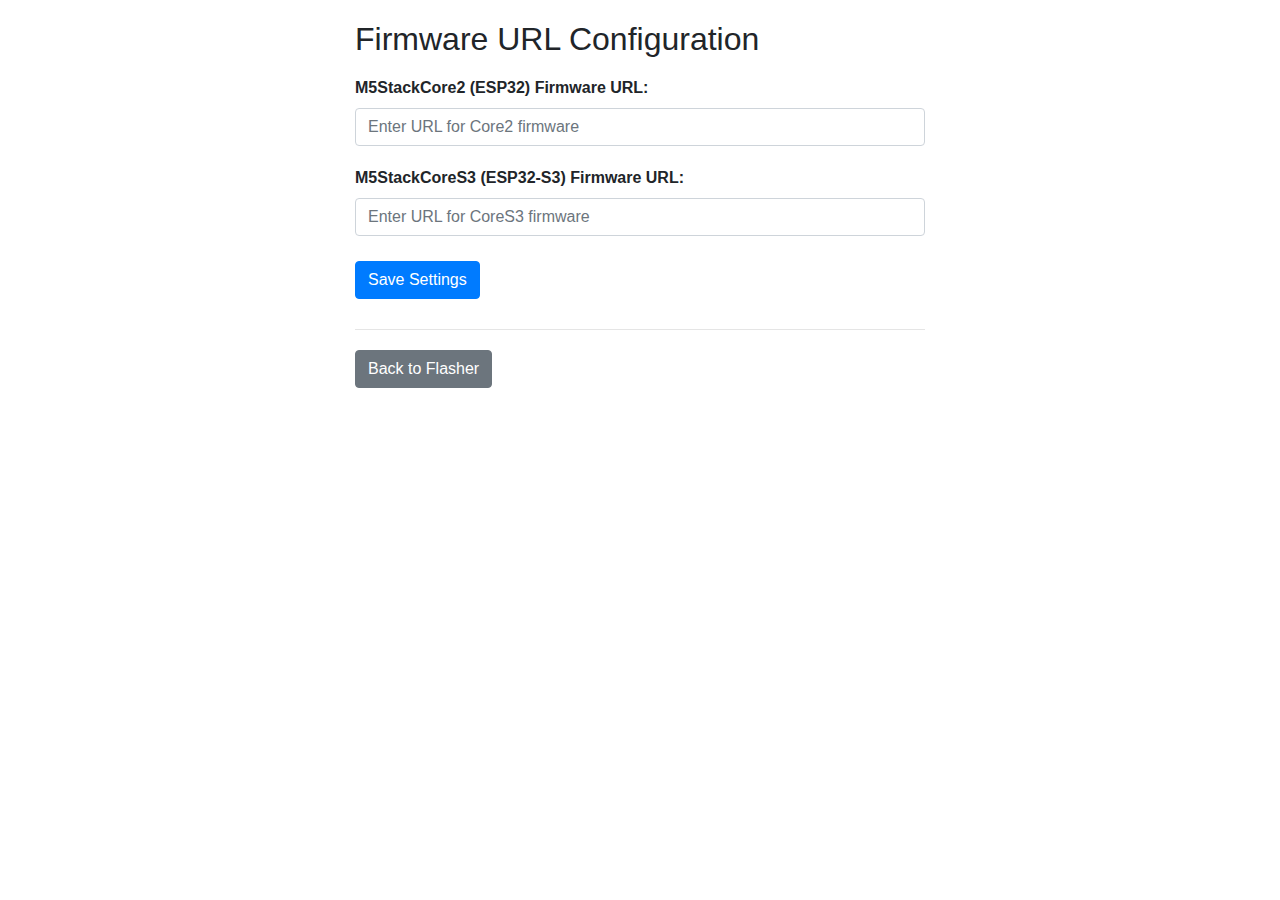
<file: admin.html>
<!DOCTYPE html>
<html lang="en">
<head>
    <meta charset="UTF-8">
    <meta name="viewport" content="width=device-width, initial-scale=1.0">
    <title>Firmware URL Configuration</title>
    <!-- Optional: Link to Bootstrap CSS if you want styling consistent with index.html -->
    <link rel="stylesheet" href="https://stackpath.bootstrapcdn.com/bootstrap/4.5.2/css/bootstrap.min.css">
    <style>
        body { padding: 20px; }
        .container { max-width: 600px; }
        label { font-weight: bold; margin-top: 10px; }
        input[type="url"] { width: 100%; margin-bottom: 10px; }
        button { margin-top: 15px; }
        #statusMessage { margin-top: 15px; font-weight: bold; }
    </style>
</head>
<body>
    <div class="container">
        <h2>Firmware URL Configuration</h2>
        
        <div>
            <label for="core2Url">M5StackCore2 (ESP32) Firmware URL:</label>
            <input type="url" id="core2Url" class="form-control" placeholder="Enter URL for Core2 firmware">
        </div>
        
        <div>
            <label for="coreS3Url">M5StackCoreS3 (ESP32-S3) Firmware URL:</label>
            <input type="url" id="coreS3Url" class="form-control" placeholder="Enter URL for CoreS3 firmware">
        </div>
        
        <button id="saveButton" class="btn btn-primary">Save Settings</button>
        <div id="statusMessage"></div>
        
        <hr style="margin-top: 30px; margin-bottom: 20px;">
        <a href="index.html" class="btn btn-secondary">Back to Flasher</a>
    </div>

    <script>
        const core2UrlInput = document.getElementById('core2Url');
        const coreS3UrlInput = document.getElementById('coreS3Url');
        const saveButton = document.getElementById('saveButton');
        const statusMessage = document.getElementById('statusMessage');

        const storageKeyCore2 = 'zenAppFirmwareUrlCore2';
        const storageKeyCoreS3 = 'zenAppFirmwareUrlCoreS3';

        // Load saved URLs on page load
        document.addEventListener('DOMContentLoaded', () => {
            const savedCore2Url = localStorage.getItem(storageKeyCore2);
            if (savedCore2Url) {
                core2UrlInput.value = savedCore2Url;
            }
            const savedCoreS3Url = localStorage.getItem(storageKeyCoreS3);
            if (savedCoreS3Url) {
                coreS3UrlInput.value = savedCoreS3Url;
            }
        });

        // Save URLs to localStorage on button click
        saveButton.addEventListener('click', () => {
            const core2Url = core2UrlInput.value.trim();
            const coreS3Url = coreS3UrlInput.value.trim();

            localStorage.setItem(storageKeyCore2, core2Url);
            localStorage.setItem(storageKeyCoreS3, coreS3Url);

            statusMessage.textContent = 'Settings saved successfully!';
            statusMessage.style.color = 'green';
            setTimeout(() => {
                statusMessage.textContent = '';
            }, 3000);
        });
    </script>
</body>
</html>
</file>
